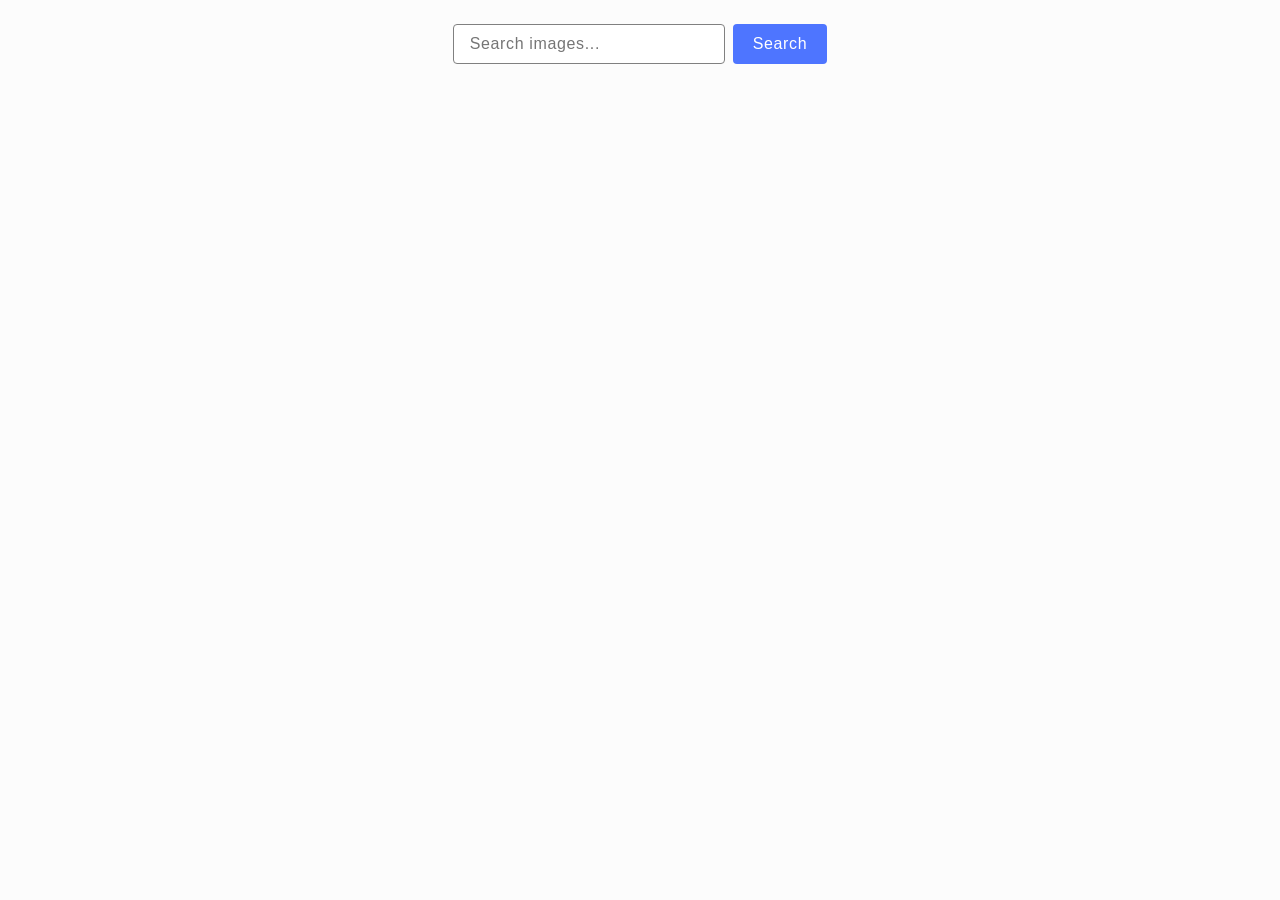
<file: src/index.html>
<!DOCTYPE html>
<html lang="en">
<head>
  <meta charset="UTF-8">
  <meta name="viewport" content="width=device-width, initial-scale=1.0">
  <title>Document</title>
  <link rel="stylesheet" href="./css/styles.css" />
</head>
<body>
  <form class="form search-form" id="search-form">
    <input type="text" name="searchQuery" autocomplete="off" placeholder="Search images..." />
    <button type="submit">Search</button>
  </form>
  
  <ul class="gallery"></ul>
  
  <span class="loader hidden"></span>
  
  <button type="button" class="load-more-btn hidden">Load more</button>
  
  <script type="module" src="./main.js"></script>
</body>
</html>
</file>
<file: src/css/styles.css>
/**
  |============================
  | include css partials with
  | default @import url()
  |============================
*/
/* Common styles */
@import url('./reset.css');
@import url('./base.css');
@import url('./container.css');
@import url('./animations.css');

/* Rare styles */
* {
  box-sizing: border-box;
}

body {
  font-family: "Montserrat", sans-serif;
  background-color: #fcfcfc;
  color: #2e2f42;
  margin: 0;
  padding: 24px;
  display: flex;
  flex-direction: column;
  align-items: center;
}

ul {
  list-style: none;
  padding: 0;
  margin: 0;
}

img {
  display: block;
  max-width: 100%;
  height: auto;
}

/* Epic styles */
.search-form {
  display: flex;
  gap: 8px;
  margin-bottom: 32px;
}

.search-form input {
  font-family: inherit;
  font-size: 16px;
  line-height: 1.5;
  letter-spacing: 0.04em;
  color: #2e2f42;
  width: 272px;
  height: 40px;
  border: 1px solid #808080;
  border-radius: 4px;
  padding: 8px 16px;
  outline: none;
  transition: border-color 250ms cubic-bezier(0.4, 0, 0.2, 1);
}

.search-form input:hover {
  border-color: #000000;
}

.search-form input:focus {
  border-color: #4e75ff;
}

.search-form button {
  font-family: inherit;
  font-weight: 500;
  font-size: 16px;
  line-height: 1.5;
  letter-spacing: 0.04em;
  color: #ffffff;
  background-color: #4e75ff;
  border: none;
  border-radius: 4px;
  padding: 8px 20px;
  cursor: pointer;
  transition: background-color 250ms cubic-bezier(0.4, 0, 0.2, 1);
}

.search-form button:hover {
  background-color: #6c8cff;
}

/* Legendary styles */
.gallery {
  display: flex;
  flex-wrap: wrap;
  gap: 24px;
  justify-content: center;
  max-width: 1128px;
  margin-bottom: 32px;
}

.gallery-item {
  width: 360px;
  border: 1px solid #808080;
  background: #ffffff;
  overflow: hidden;
  display: flex;
  flex-direction: column;
  transition: transform 250ms cubic-bezier(0.4, 0, 0.2, 1);
}

.gallery-item:hover {
  transform: scale(1.02);
}

.gallery-link {
  display: block;
  cursor: zoom-in;
}

.gallery-image {
  width: 100%;
  height: 200px;
  object-fit: cover;
}

/* Vip styles */
.info {
  display: flex;
  justify-content: space-around;
  align-items: center;
  padding: 4px 0;
  background-color: #ffffff;
  border-top: 1px solid #808080;
}

.info-item {
  font-size: 12px;
  line-height: 1.33;
  letter-spacing: 0.04em;
  color: #2e2f42;
  text-align: center;
  margin: 0;
}

.info-item b {
  display: block;
  font-weight: 600;
  color: #2e2f42;
}

/* Coming soon styles */
.load-more-btn {
  font-family: inherit;
  font-weight: 500;
  font-size: 16px;
  line-height: 1.5;
  letter-spacing: 0.04em;
  color: #ffffff;
  background-color: #4e75ff;
  border: none;
  border-radius: 4px;
  padding: 8px 16px;
  cursor: pointer;
  margin-bottom: 24px;
  transition: background-color 250ms cubic-bezier(0.4, 0, 0.2, 1);
}

.load-more-btn:hover {
  background-color: #6c8cff;
}

.hidden {
  display: none !important;
}

.loader {
  width: 48px;
  height: 48px;
  border: 5px solid #4e75ff;
  border-bottom-color: transparent;
  border-radius: 50%;
  display: inline-block;
  box-sizing: border-box;
  animation: rotation 1s linear infinite;
  margin: 20px auto;
}

@keyframes rotation {
  0% {
    transform: rotate(0deg);
  }

  100% {
    transform: rotate(360deg);
  }
}
</file>
